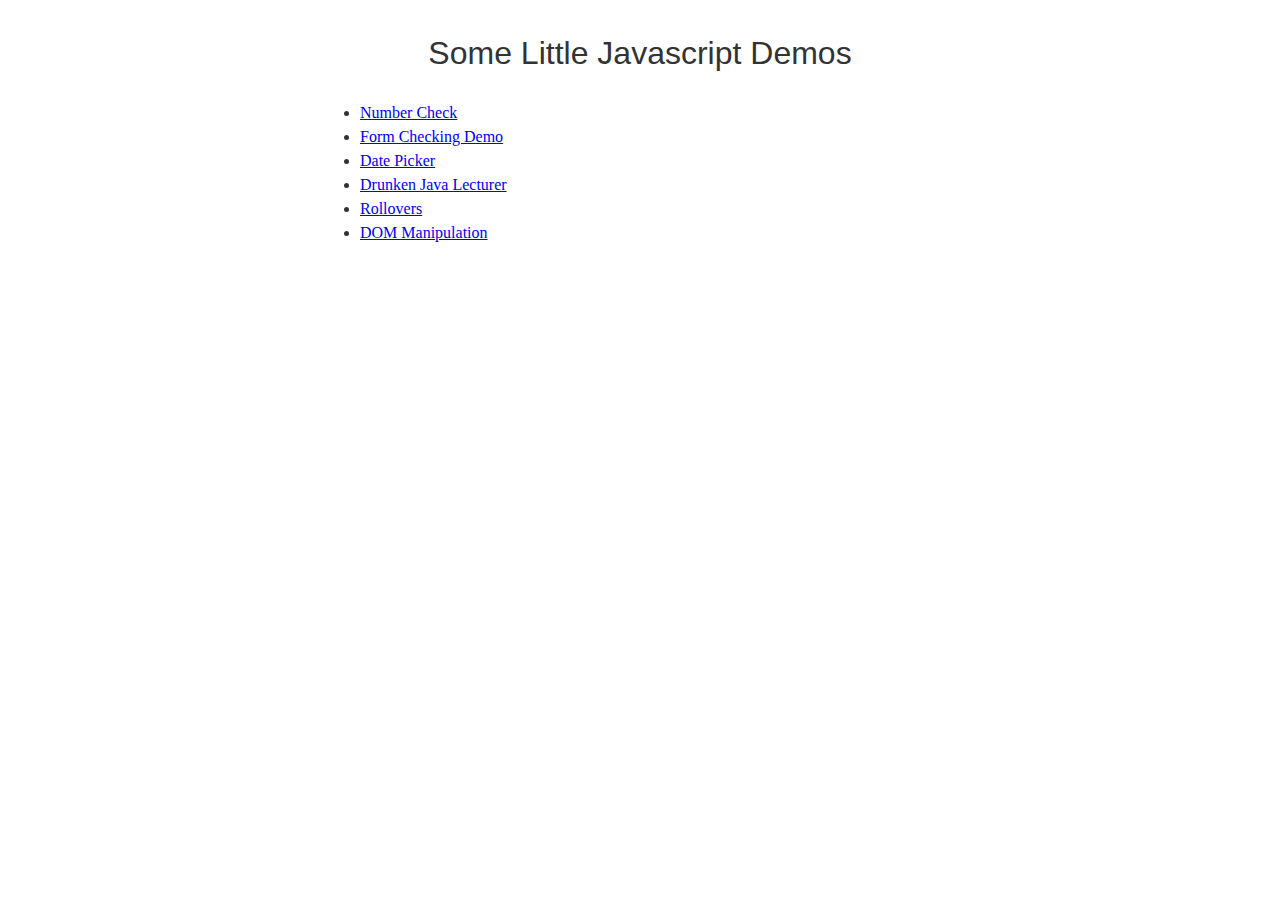
<file: ex2/index.html>
<!DOCTYPE html>
<html>
    <head>
        <title>Javascript Demos</title>
        <meta http-equiv="Content-Type" content="text/html; charset=UTF-8">
        <link rel="stylesheet" type="text/css" href="css/main.css" />
    </head>
    <body>
        <header>
            <h1>Some Little Javascript Demos</h1>
        </header>

        <ul>
            <li><a href="NumberInput.html">Number Check</a></li>
            <li><a href="FormChecking.html">Form Checking Demo</a></li>
            <li><a href="DatePicker.html">Date Picker</a></li>
            <li><a href="animation.html">Drunken Java Lecturer</a></li>
            <li><a href="rollover.html">Rollovers</a></li>
            <li><a href="dom.html">DOM Manipulation</a></li>
        </ul>
    </body>
</html>
</file>
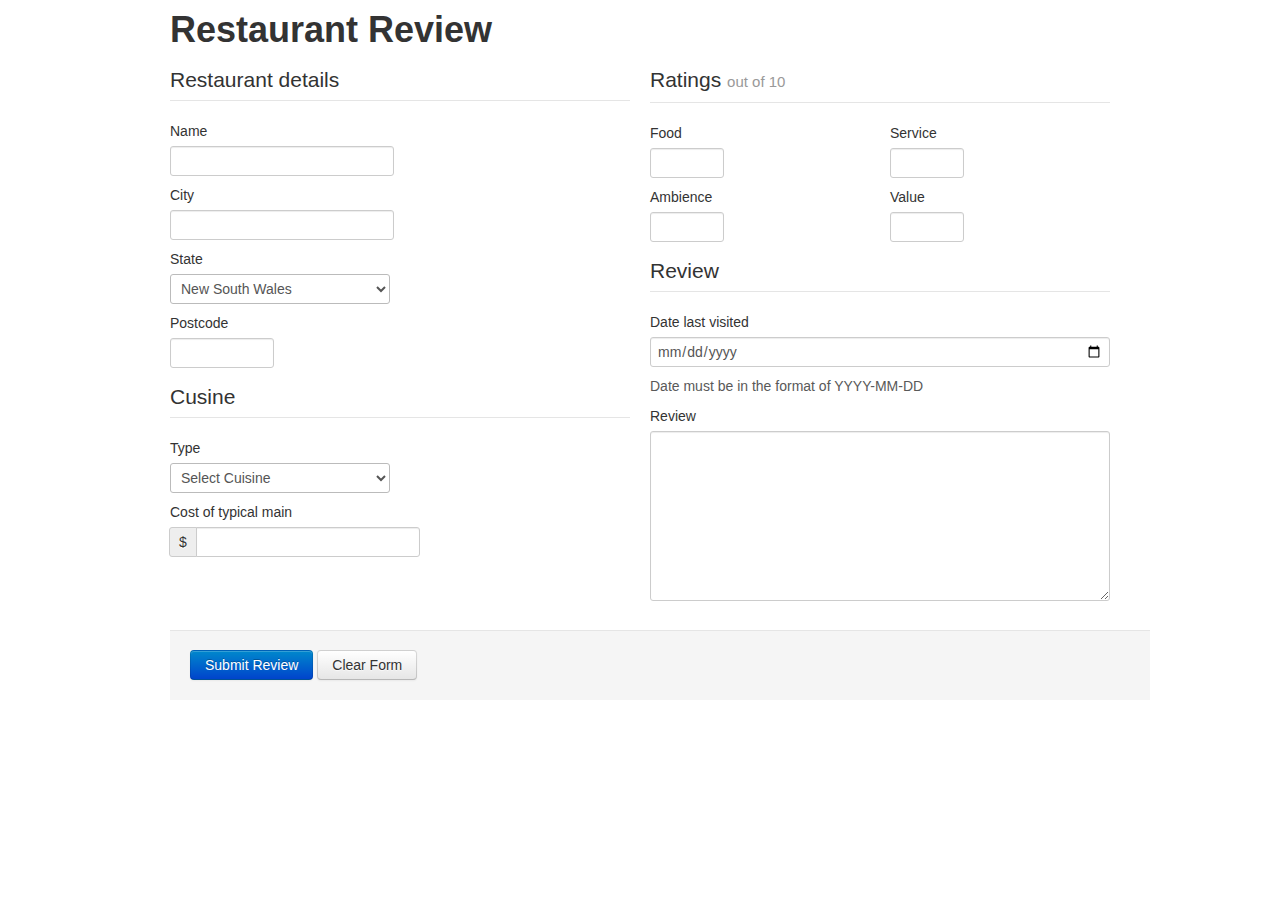
<file: restaurants/index.html>
<!DOCTYPE html>
<html>
  <head>
    <title>Restaurant Review</title>
    <link rel="stylesheet" type="text/css" href="css/bootstrap.css">
    <script type="text/javascript" src="js/restaurant.js" ></script>
  </head>
  <body>
    <div class="container">
      <div class="row">
        <form onsubmit="return checkForm()">
          <div class="span12">
            <h1>Restaurant Review</h1>
          </div>
          <div class="span6">
            <legend>Restaurant details</legend>
            <label for="restaurantName">Name</label>
            <input type="text" name="restaurantName" id="restaurantName" />

            <label for="restaurantCity">City</label>
            <input type="text" name="restaurantCity" id="restaurantCity" />

            <label for="restaurantState">State</label>
            <select name="restaurantState" id="restaurantState">
              <option>New South Wales</option>
              <option>Victoria</option>
              <option>Queensland</option>
              <option>Australian Capital Territory</option>
              <option>Western Australia</option>
              <option>South Australia</option>
              <option>Northern Territory</option>
              <option>Tasmania</option>
            </select>

            <label for="restaurantPostcode">Postcode</label>
            <input type="text" name="restaurantPostcode" id="restaurantPostcode" class="input-small" />

            <legend>Cusine</legend>

            <label>Type</label>
            <select name="cuisineType" id="cuisineType" >
              <option>Select Cuisine</option>
              <option>Australian</option>
              <option>Thai</option>
              <option>Greek</option>
              <option>Mexican</option>
              <option>Japanese</option>
              <option>Italian</option>
              <option>Chinese</option>
              <option>Lebanese</option>
              <option>German</option>
              <option>French</option>
              <option>Other</option>
            </select>

            <label>Cost of typical main</label>
            <div class="input-prepend">
              <span class="add-on">$</span>
              <input type="text" name="cuisineCost" id="cuisineCost" />
            </div>
          </div>

          <div class="span6">
            <legend>Ratings <small>out of 10</small></legend>
            <div class="row">
              <div class="span3">
                <label>Food</label>
                <input type="text" name="foodRating" id="foodRating" class="input-mini" /> 

                <label>Ambience</label>
                <input type="text" name="ambianceRating" id="ambianceRating" class="input-mini" />
              </div>
              <div class="span3">
                <label>Service</label>
                <input type="text" name="serviceRating" id="serviceRating" class="input-mini" /> 

                <label>Value</label>
                <input type="text" name="valueRating" id="valueRating" class="input-mini" /> 
              </div>
            </div>

            <legend>Review</legend>

            <label>Date last visited</label>
            <input type="date" name="lastVisitDate" id="lastVisitDate" class="span6" />
            <span class="help-block">Date must be in the format of YYYY-MM-DD</span>

            <label>Review</label>
            <textarea class="span6" rows="8" name="review" id="review"></textarea>
          </div>

          <div class="span12 form-actions">
            <input type="submit" class="btn btn-primary" value="Submit Review" />
            <button type="button" class="btn" onclick="reset()">Clear Form</button>
          </div>
        </form>
      </div>
    </div>
  </body>
</html>
</file>
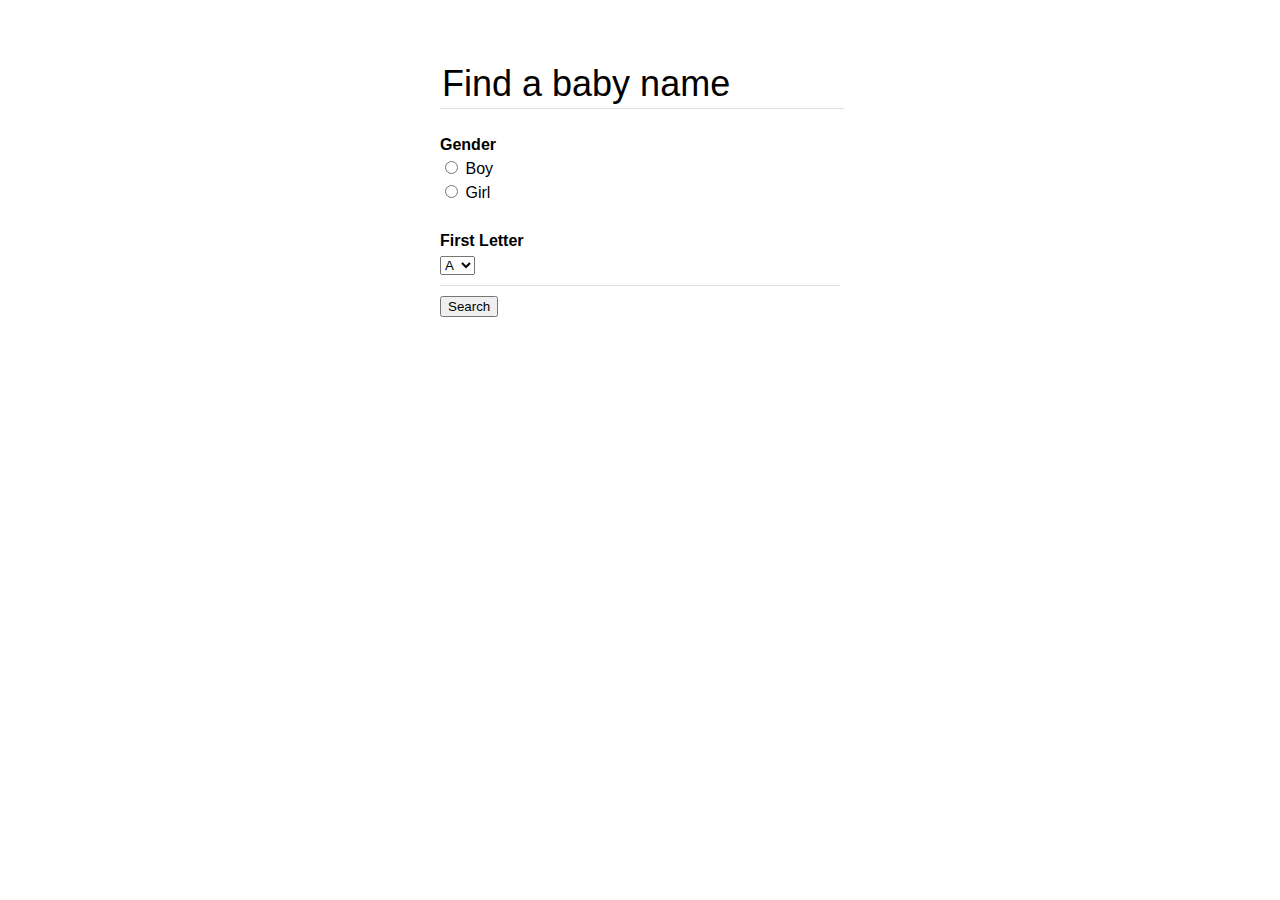
<file: ex4/babynames/index.html>
<!DOCTYPE html>
<html>
<head>
  <title>Find a Baby Name</title>
  <style>
  body {
    font-family: 'Helvetica Neue', Helvetica, Arial, sans-serif;
    font-size: 16px;
    line-height: 24px;
  }
  
  form {
    width: 400px;
    margin: auto;
    margin-top: 40px;
    padding: 20px;
    border-radius: 5px;
  }
  
  form legend {
    font-weight: 100;
    font-size: 36px;
    line-height: 48px;
    border-bottom: 1px solid #ddd;
    width: 100%;
  }
  
  span.form-header {
    display: block;
    margin-top: 24px;
    font-weight: bold;
  }
  
  hr {
    border: none;
    border-bottom: 1px solid #ddd;
  }
  </style>
</head>
<body>
  <form method="post" action="./searchBabyNames.php">
    <legend>Find a baby name</legend>
    
    <span class="form-header">Gender</span>    
    <input type="radio" name="gender" value="boy" id="gender-boy">
    <label for="gender-boy">Boy</label>
    <br/>
    <input type="radio" name="gender" value="girl" id="gender-girl">
    <label for="gender-girl">Girl</label>
    <br/>
    
    <span class="form-header">First Letter</span>
    <select name="letter">
      <option>A</option>
      <option>B</option>
      <option>C</option>
      <option>D</option>
      <option>E</option>
      <option>F</option>
      <option>G</option>
      <option>H</option>
      <option>I</option>
      <option>J</option>
      <option>K</option>
      <option>L</option>
      <option>M</option>
      <option>N</option>
      <option>O</option>
      <option>P</option>
      <option>Q</option>
      <option>R</option>
      <option>S</option>
      <option>T</option>
      <option>U</option>
      <option>V</option>
      <option>W</option>
      <option>X</option>
      <option>Y</option>
      <option>Z</option>
    </select>
    
    <hr />
    
    <input type="submit" value="Search">
  </form>
</body>
</html>
</file>
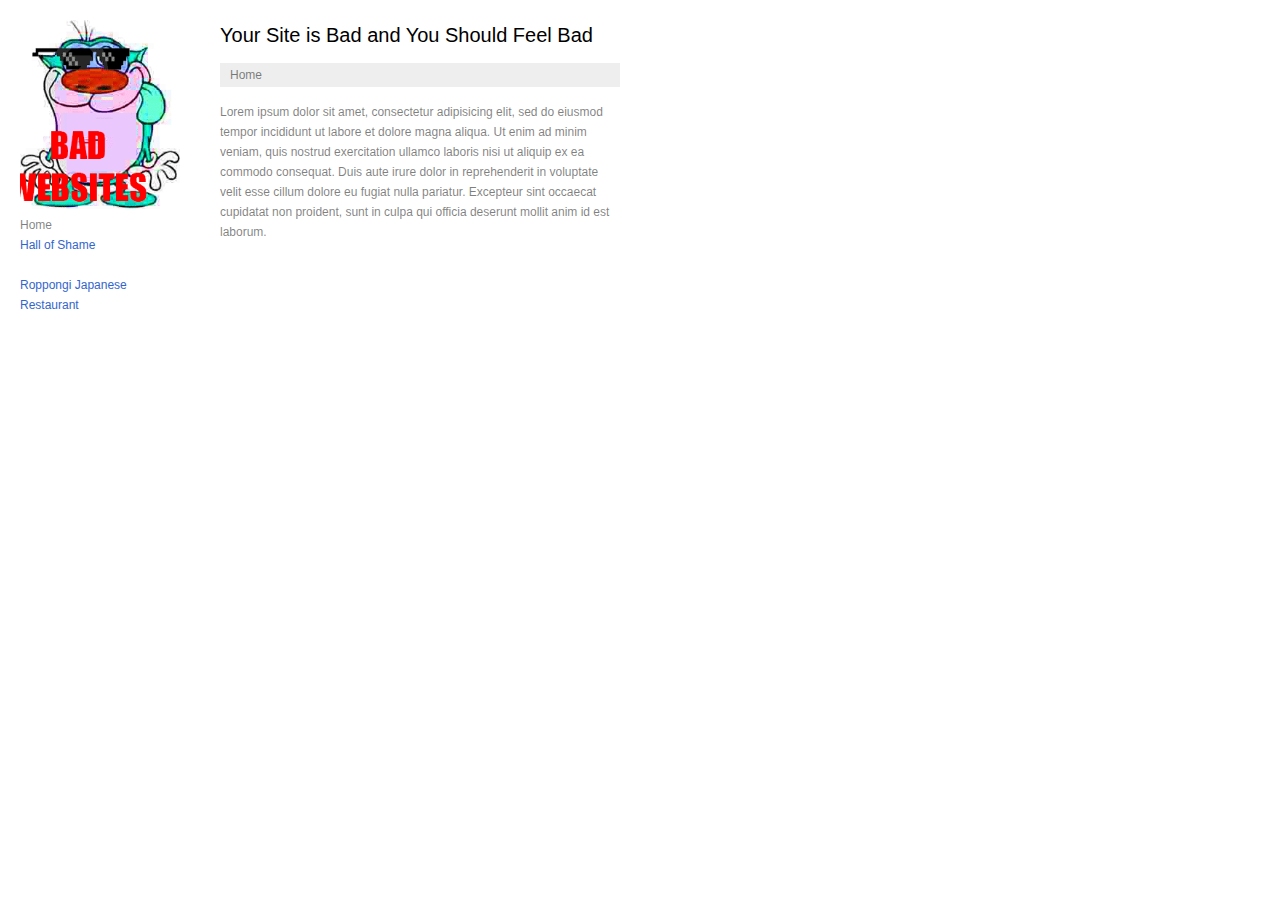
<file: ex5/badwebsites/index.html>
<!DOCTYPE html>
<html>
<head>
  <meta charset="utf-8">
  <title>Your Site is Bad and You Should Feel Bad</title>
  
  <link href="styles/base.css" rel="stylesheet" type="text/css">
</head>
<body>
  <nav id="sidebar">
    <img src="media/images/logo.gif" width="100%">
    <ul>
      <li>Home</li>
      <li><a href="hall_of_shame.html">Hall of Shame</a></li>
    </ul>
    <br />
    <ul>
      <li><a href="roppongi.html">Roppongi Japanese Restaurant</a></li>
    </ul>
  </nav>
  <section id="content">
    <article>
      <header id="sitehead">
        <h1>Your Site is Bad and You Should Feel Bad</h1>
        <nav id="breadcrumbs">
          <p>Home</p>
        </nav>
      </header>
      
      <p>Lorem ipsum dolor sit amet, consectetur adipisicing elit, sed do eiusmod tempor incididunt ut labore et dolore magna aliqua. Ut enim ad minim veniam, quis nostrud exercitation ullamco laboris nisi ut aliquip ex ea commodo consequat. Duis aute irure dolor in reprehenderit in voluptate velit esse cillum dolore eu fugiat nulla pariatur. Excepteur sint occaecat cupidatat non proident, sunt in culpa qui officia deserunt mollit anim id est laborum.</p>
    </article>
  </section>
</body>
</html>
</file>
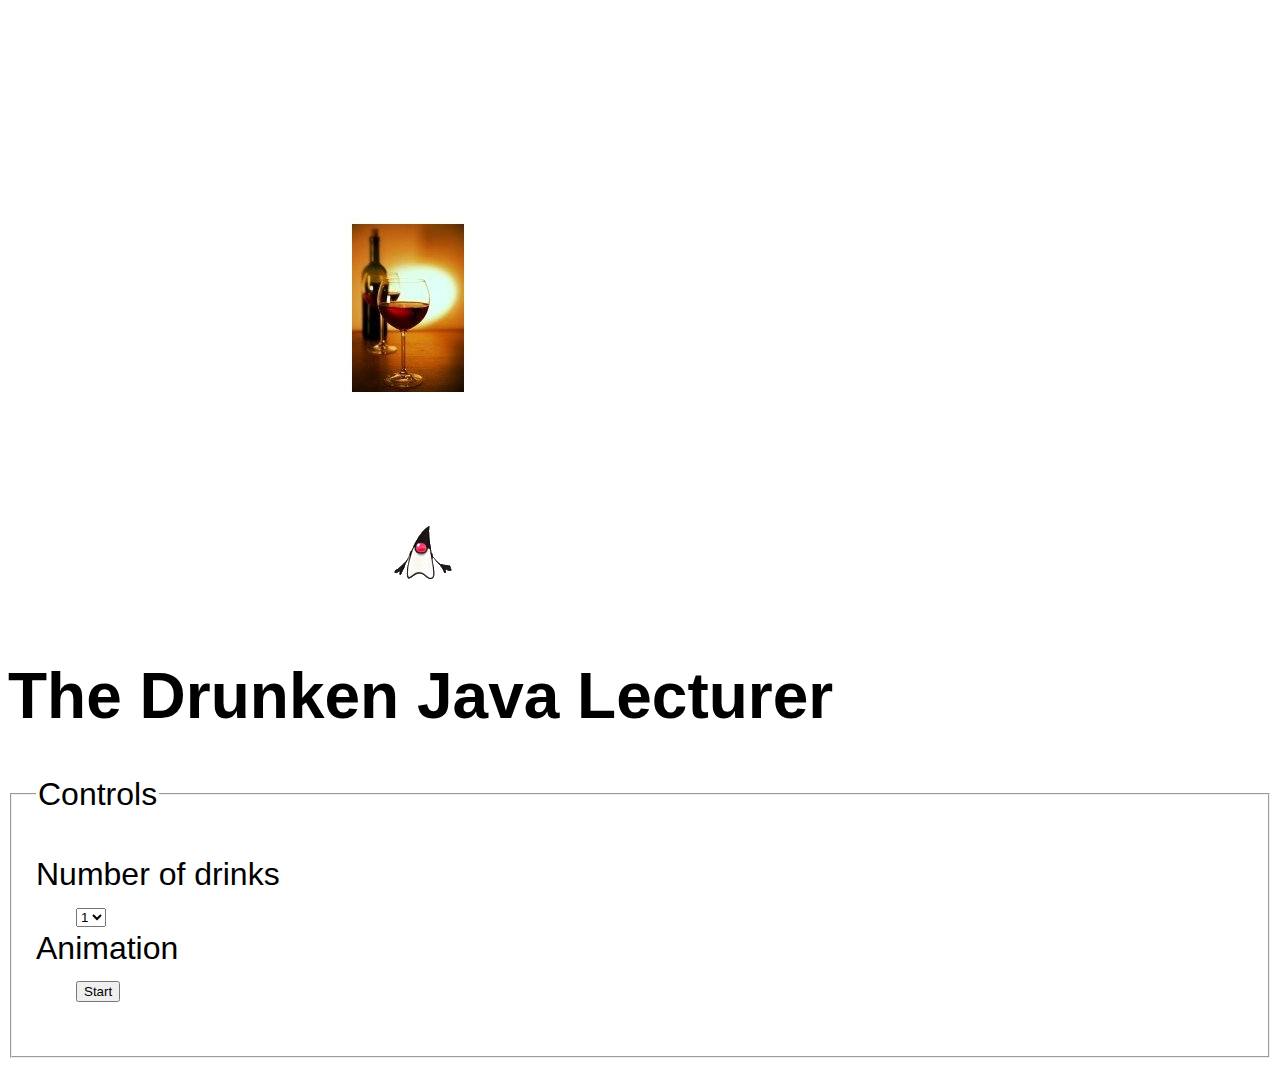
<file: ex2/animation.html>
<!--
To change this template, choose Tools | Templates
and open the template in the editor.
-->
<!DOCTYPE html>
<html>
    <head>
        <title>The Drunken Java Lecturer</title>
        <meta http-equiv="Content-Type" content="text/html; charset=UTF-8">
        <link rel="stylesheet" type="text/css" href="./css/animation.css"/>
        <script type="text/javascript" src="./javascript/animation.js"></script>
    </head>
    <body>
        <div id="stage">
            <img id="bkgd" src="./images/background.jpg" />
            <img id="duke" src="./images/T1.gif"/>
            
        </div>
        <div id="controls">
            <h1> The Drunken Java Lecturer </h1>
            <fieldset>
                <legend>Controls</legend>
                <dl><dt> Number of drinks </dt>
                    <dd><select id="drinks">
                            <option>1</option>
                            <option>2</option>
                            <option>3</option>
                            <option>4</option>
                        </select></dd>
                        <dt>Animation</dt>
                <dd>
                    <input type="button" id="startstop" value="Start" onclick="doAnimate()" />
                </dd>
                </dl>       
            </fieldset>
        </div>
        
    </body>
</html>
</file>
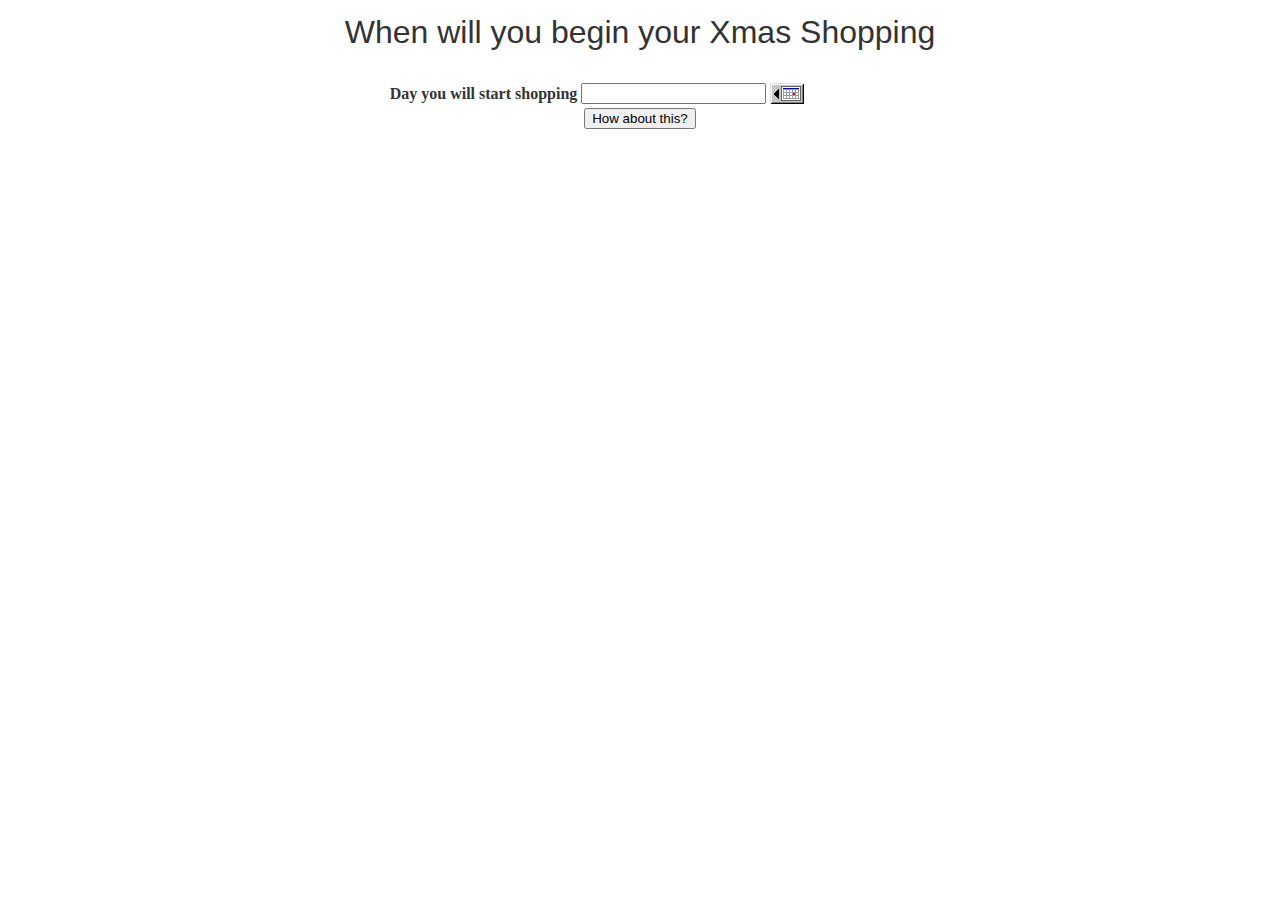
<file: ex2/DatePicker.html>
<html>
<head>
<link rel="STYLESHEET" type="text/css" href="css/main.css">
<!-- Import components of Lea Smart's calendar -->
<link rel="STYLESHEET" type="text/css" href="css/calendar.css">
<script language="JavaScript" src="javascript/simplecalendar.js" type="text/javascript"></script>
<script language="JavaScript">
function checkDate()
{
	var startingDateStr = theDateForm.startdate.value;
	var strs = startingDateStr.split(/-/);
	var year = strs[0];
	var month = strs[1];
	var day = strs[2];
	var startingDate = new Date(year, month-1, day);
	var endDate = new Date(2008,11,23);
	/* Day values are numerics measured in milliseconds */
	var diff = endDate.valueOf() - startingDate.valueOf();
	diff = diff /(24*60*60*1000);
	diff = Math.floor(diff);
	if(diff<5)
		alert("You won't finish in time if starting " + startingDate.toLocaleDateString());
	else
		alert(diff + " days, you might finish in time"); 

}

</script>
<title>Demonstration of Javascript calendar</title>
</head>
<body>
  <header>
<h1>When will you begin your Xmas Shopping</h1>
</header>

			
<form name="theDateForm" onsubmit="checkDate(); return false" >
<table align="center">
	<tr>
		<th class="FORMTEXT">Day you will start shopping</th>
		<td><input type="text" name="startdate" size="20" readonly></td>
		<td width="120">
		<!-- 
		function show(event, target, bHasDropDown, dateFormat, dateFrom, dateTo) 
event - it is the onClick object eventpointer;
target - this is the name of the form element to receive the date;
bHasDropDown - is a boolean, true = months are in a dropdown while year is in a text field,
     false = months and years are both controlled by up and down icons;
dateFormat - allows for six possible date display formats:
  'yyyy-mm-dd' displays as 2004-06-23 and works in MySQL
  'dd-mm-yyyy' displays as 23-06-2004
  'dd-mmm-yyyy' displays as 23-Jun-2004
  'mm/dd/yyyy' displays as 06/23/2004
  'dd/mm/yyyy' displays as 23/06/2004
  'dd/mmm/yyyy' displays as 23/Jun/2004
dateFrom - is an optional parameter and sets the start date users can choose from
  the default is 01/01/1900 and must be specified in Javascript form - new Date(2003, 2, 15)
  (months start at 0?!)
dateTo - is also an optional parameter and sets theend date users can choose from
			-->
	
		<a href="javascript: void(0);" 
			onmouseover="if (timeoutId) clearTimeout(timeoutId);window.status='Show Calendar';return true;" 
			onmouseout="if (timeoutDelay) calendarTimeout();window.status='';" 
			onclick="g_Calendar.show(event,'theDateForm.startdate',false, 'yyyy-mm-dd', new Date(2008, 7, 1), new Date(2008,11,23)); return false;">
			<img src="images/calendar.gif" name="imgCalendar" width="34" height="21" border="0" alt="">
		</a>
		</td>

	</tr>
	<tr>
		<td colspan="3" align="center">
		<input type="submit" value="How about this?"/>
		</td>
	</tr>
</table>
</form>
</body>
</html>
</file>
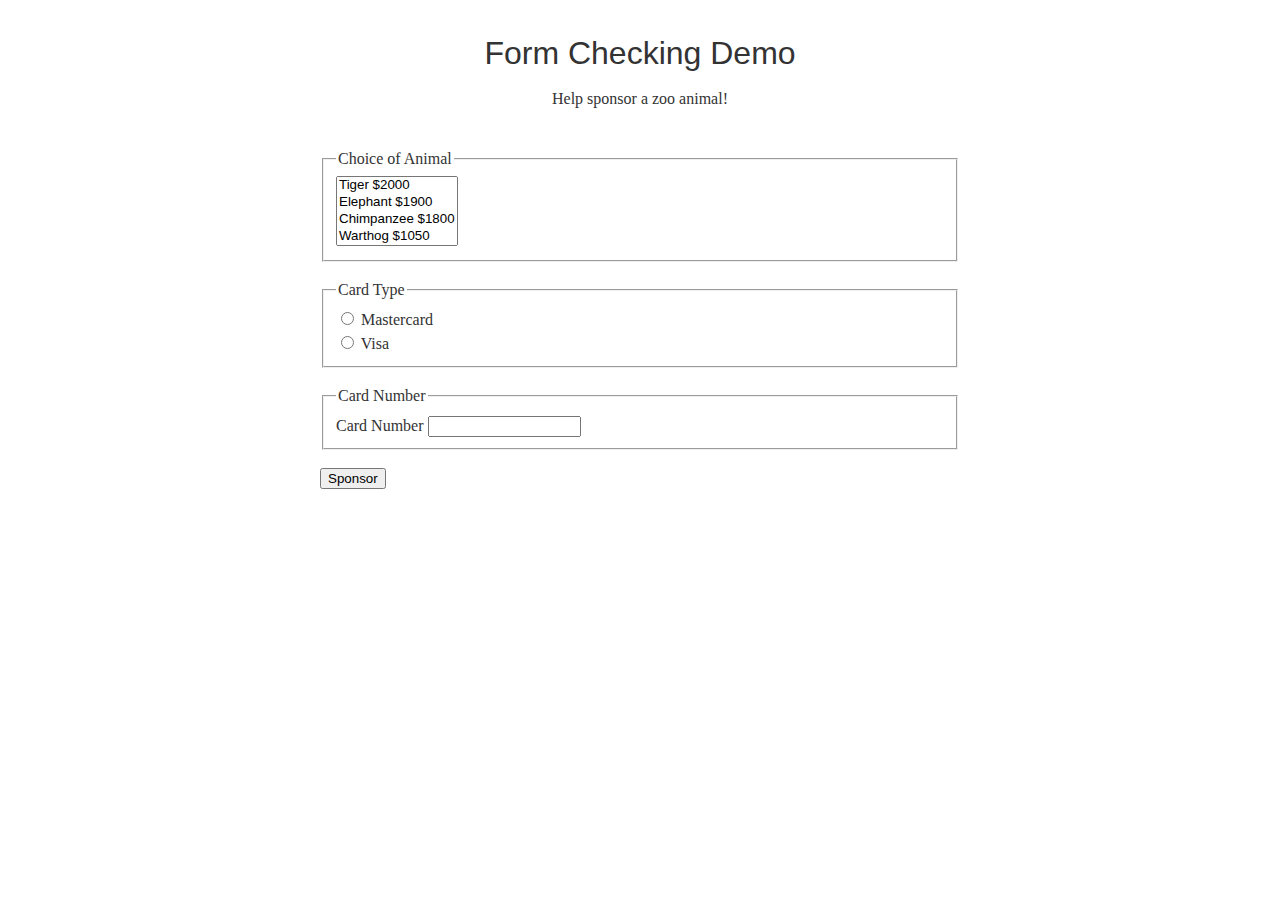
<file: ex2/FormChecking.html>
<!DOCTYPE html>
<html>
  <head>
    <title></title>
    <meta http-equiv="Content-Type" content="text/html; charset=UTF-8">
    <link rel="stylesheet" type="text/css" href="css/main.css" />
    <script type="text/javascript" src="javascript/FormChecking.js"></script>
  </head>
  <body>
    <header>
      <h1>Form Checking Demo</h1>
      <p>Help sponsor a zoo animal!</p>
    </header>
    
    <form onsubmit="return confirmSubmit()">
      <fieldset>
        <legend>Choice of Animal</legend>

        <select multiple="multiple" name="animals" id="animals">
          <option value="1">Tiger $2000</option>
          <option value="2">Elephant $1900</option>
          <option value="3">Chimpanzee $1800</option>
          <option value="4">Warthog $1050</option>
          <option value="5">Lemur $180</option>
        </select>
      </fieldset>

      <fieldset>
        <legend>Card Type</legend>

        <input type="radio" name="cardType" id="mastercard" /> Mastercard <br/>
        <input type="radio" name="cardType" id="visa" /> Visa
      </fieldset>

      <fieldset>
        <legend>Card Number</legend>

        Card Number <input type="text" name="cardNum" id="cardNum" size="16" />
      </fieldset>

      <input type="submit" value="Sponsor" />
    </form>
  </body>
</html>
</file>
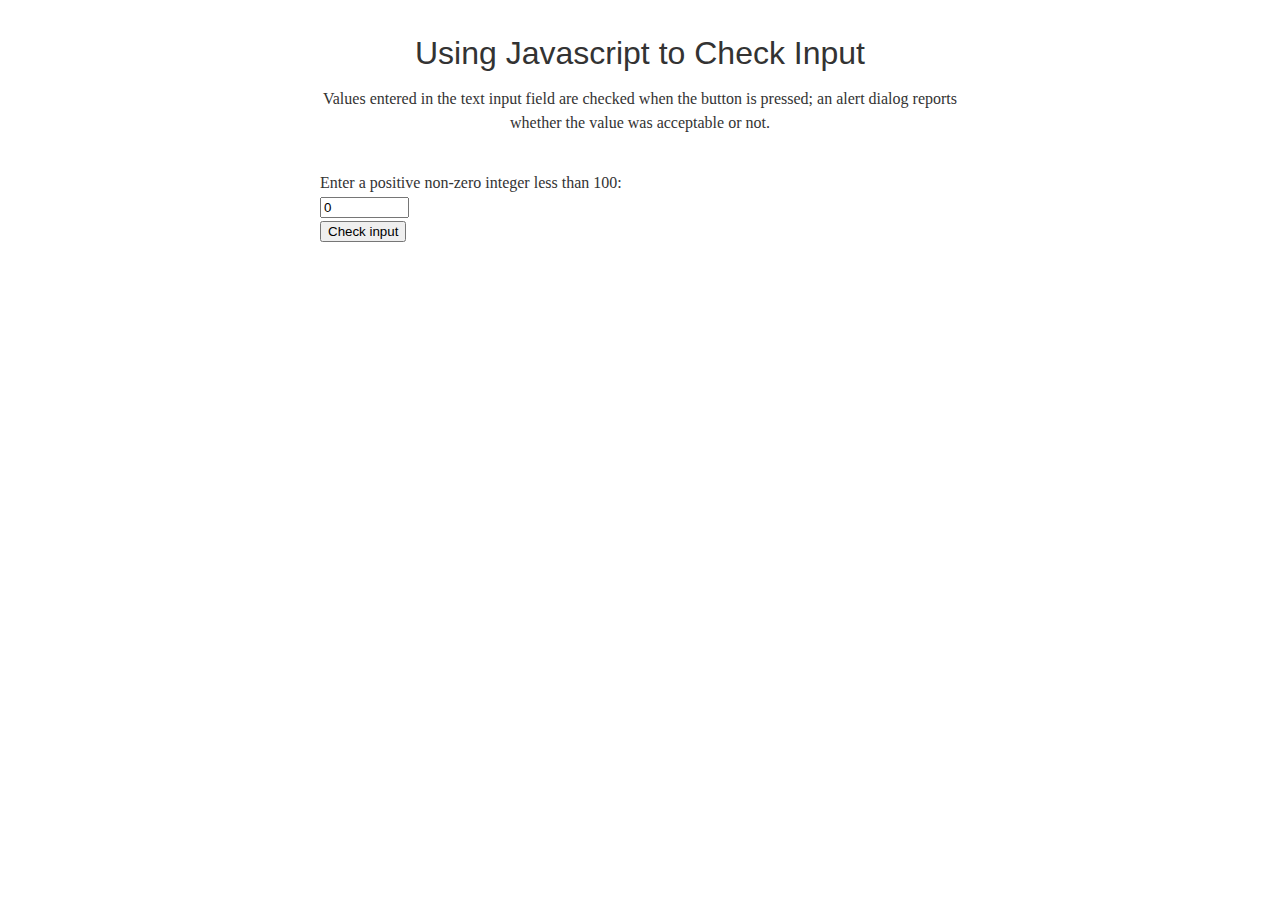
<file: ex2/NumberInput.html>
<!--
To change this template, choose Tools | Templates
and open the template in the editor.
-->
<!DOCTYPE html>
<html>
    <head>
        <title>First Little Javascript Example</title>
        <meta http-equiv="Content-Type" content="text/html; charset=UTF-8">
        <link rel="stylesheet" type="text/css" href="css/main.css" />
        <script type="text/javascript">
            function checkInput(inputField) {
                input = inputField.value;
                if (input.length == 0) {
                    alert("No data input, nothing to check.");
                    return;
                }
                
                for(i = 0; i < input.length; i++) {
                    ch = input.charAt(i);
                    if((ch < '0') || (ch > '9')) {
                        alert("Invalid input data.");
                        return;
                    }
                }
                
                if ((input < 1) || (input > 100)) {
                    alert("The value entered was outside the required range.")
                    return;
                }
                
                alert("The value entered was accepted!");
            }
        </script>
    </head>
    <body>
        <header>
            <h1>Using Javascript to Check Input</h1>
        
            <p>Values entered in the text input field are checked when the button is pressed; an alert dialog reports whether the value was acceptable or not.</p>
        </header>
        
        <form name="placeholderForm">
            <p>Enter a positive non-zero integer less than 100:</p>
            <input type="text" name="number" value="0" size="8" />
            <br />
            <input type="button" value="Check input" onclick="checkInput(number)" />
        </form>
    </body>
</html>
</file>
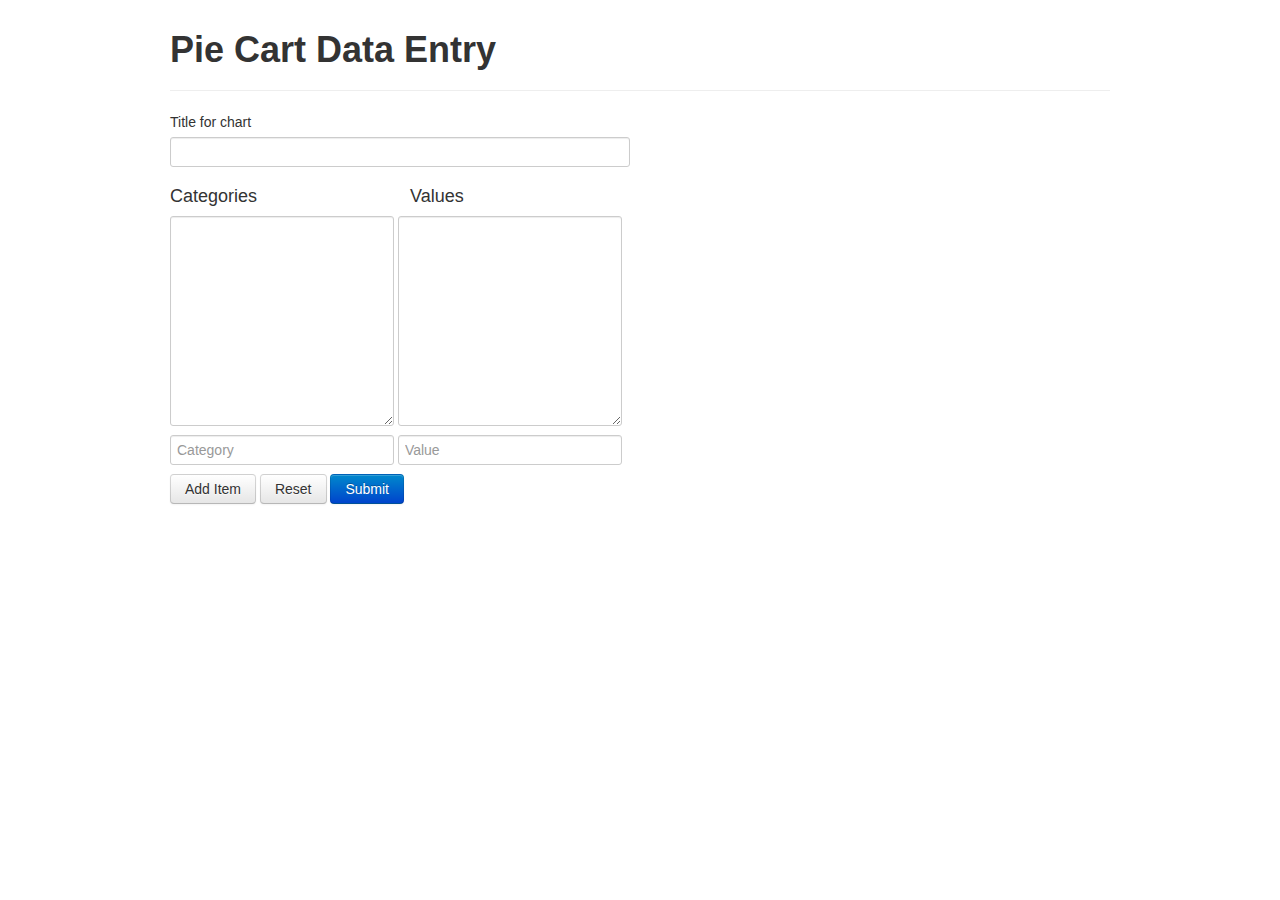
<file: ex3/pieform.html>
<!DOCTYPE html>
<html>
  <head>
    <title>Pie Chart Form</title>
    <link rel="stylesheet" type="text/css" href="bootstrap.css">
    <script type="text/javascript" src="checksubmit.js"></script>
    <style type="text/css">
      body { padding-top: 20px; }
      h3, h4 { font-weight: normal; }
      textarea { font-family: 'Monaco', 'Consolas', monospace; }
    </style>
  </head>
  <body>
    <div class="container">
      <div class="row">
        <div class="span12">
          <h1>Pie Cart Data Entry</h1>
          <hr />

          <form id="pieForm" method="post" action="./piegraph.php" onsubmit="checkData">
            <label for="title">Title for chart</label>
            <input type="text" id="title" name="title" class="span6" />

            <div class="row">
              <div class="span3">
                <h4>Categories</h4>
              </div>
              <div class="span3">
                <h4>Values</h4>
              </div>
            </div>

            <textarea rows="10" id="categories" name="categories"></textarea>
            <textarea rows="10" id="values" name="values"></textarea>

            <br />

            <input type="text" name="category" id="category" placeholder="Category"></input>
            <input type="text" name="value" id="value" placeholder="Value"></input>

            <br />

            <input class="btn" type="button" value="Add Item" onclick="doAdd()"></input>
            <input class="btn" type="button" value="Reset" onclick="doReset()"></input>
            <input type="submit" class="btn btn-primary">
          </form>
        </div>
      </div>
    </div>
  </body>
</html>
</file>
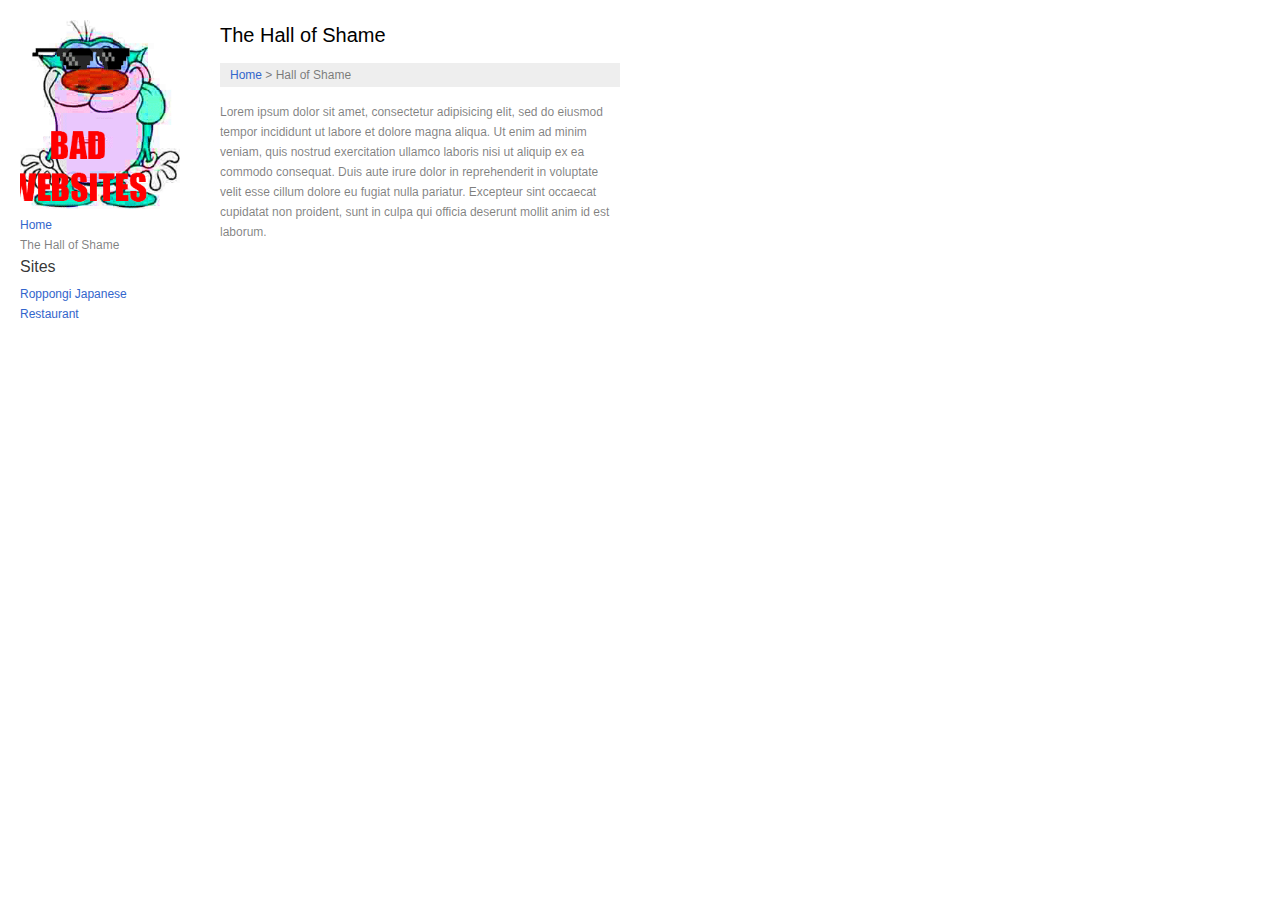
<file: ex5/badwebsites/hall_of_shame.html>
<!DOCTYPE html>
<html>
<head>
  <meta charset="utf-8">
  <title>The Hall of Shame</title>

  <link href="styles/base.css" rel="stylesheet" type="text/css">
</head>
<body>
  <nav id="sidebar">
    <img src="media/images/logo.gif" width="100%">
    <ul>
      <li><a href="index.html">Home</a></li>
      <li>The Hall of Shame</li>
    </ul>

    <h2>Sites</h2>
    <ul>
      <li><a href="roppongi.html">Roppongi Japanese Restaurant</a></li>
    </ul>
  </nav>
  <section id="content">
    <article>
      <header id="sitehead">
        <h1>The Hall of Shame</h1>
        <nav id="breadcrumbs">
          <p><a href="index.html">Home</a> > Hall of Shame</p>
        </nav>
      </header>

      <p>Lorem ipsum dolor sit amet, consectetur adipisicing elit, sed do eiusmod tempor incididunt ut labore et dolore magna aliqua. Ut enim ad minim veniam, quis nostrud exercitation ullamco laboris nisi ut aliquip ex ea commodo consequat. Duis aute irure dolor in reprehenderit in voluptate velit esse cillum dolore eu fugiat nulla pariatur. Excepteur sint occaecat cupidatat non proident, sunt in culpa qui officia deserunt mollit anim id est laborum.</p>
    </article>
  </section>
</body>
</html>
</file>
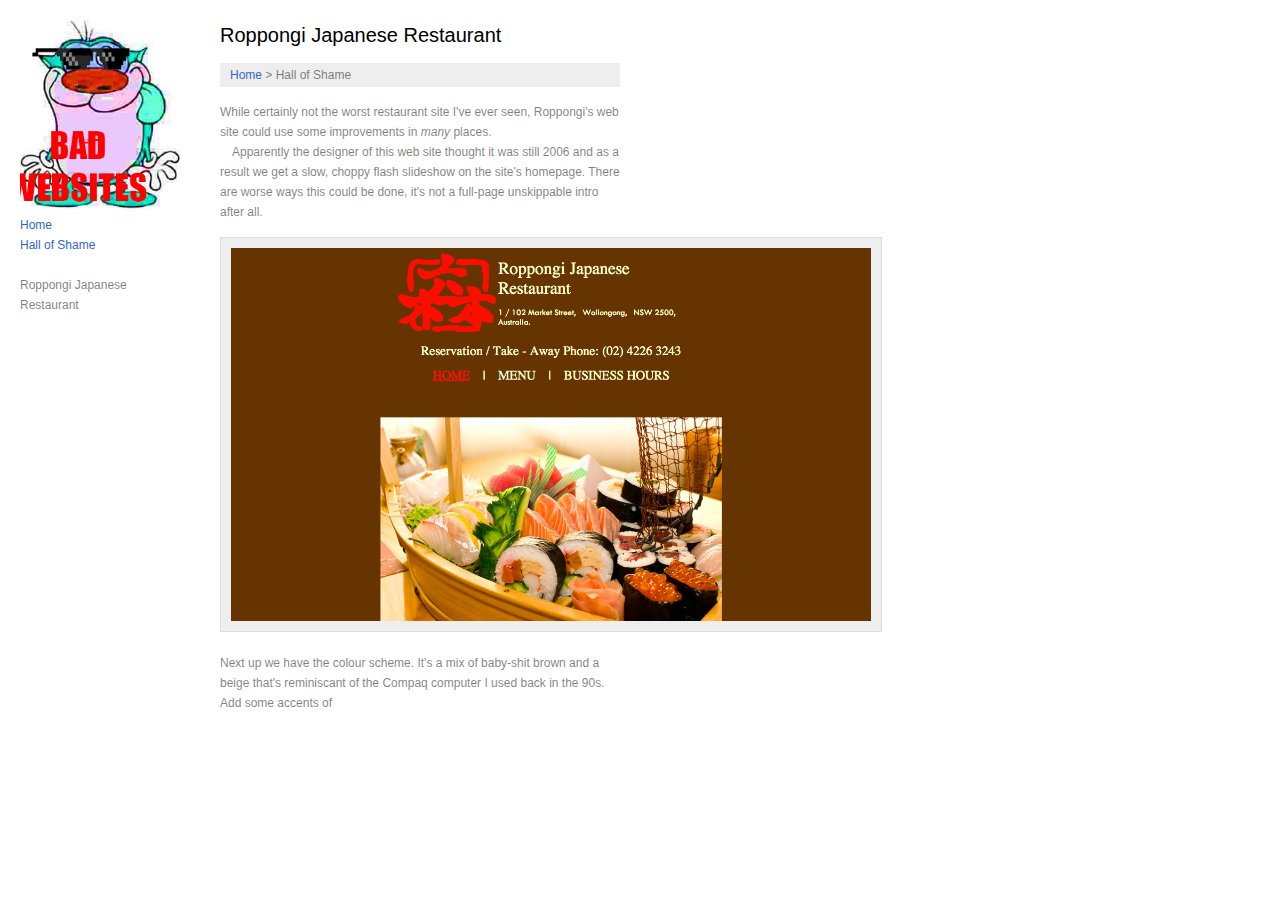
<file: ex5/badwebsites/roppongi.html>
<!DOCTYPE html>
<html>
<head>
  <meta charset="utf-8">
  <title>Roppongi Japanese Restaurant</title>

  <link href="styles/base.css" rel="stylesheet" type="text/css">
</head>
<body>
  <nav id="sidebar">
    <img src="media/images/logo.gif" width="100%">
    <ul>
      <li><a href="index.html">Home</a></li>
      <li><a href="hall_of_shame.html">Hall of Shame</a></li>
    </ul>
    <br />
    <ul>
      <li>Roppongi Japanese Restaurant</li>
    </ul>
  </nav>
  <section id="content">
    <article>
      <header id="sitehead">
        <h1>Roppongi Japanese Restaurant</h1>
        <nav id="breadcrumbs">
          <p><a href="index.html">Home</a> > Hall of Shame</p>
        </nav>
      </header>
      <p>While certainly not the worst restaurant site I've ever seen, Roppongi's web site could use some improvements in <em>many</em> places.</p>
      <p>Apparently the designer of this web site thought it was still 2006 and as a result we get a slow, choppy flash slideshow on the site's homepage. There are worse ways this could be done, it's not a full-page unskippable intro after all.</p>
      <img src="media/images/roppongi/screenshot.png">
      <p>Next up we have the colour scheme. It's a mix of baby-shit brown and a beige that's reminiscant of the Compaq computer I used back in the 90s. Add some accents of </p>
    </article>
  </section>
</body>
</html>
</file>
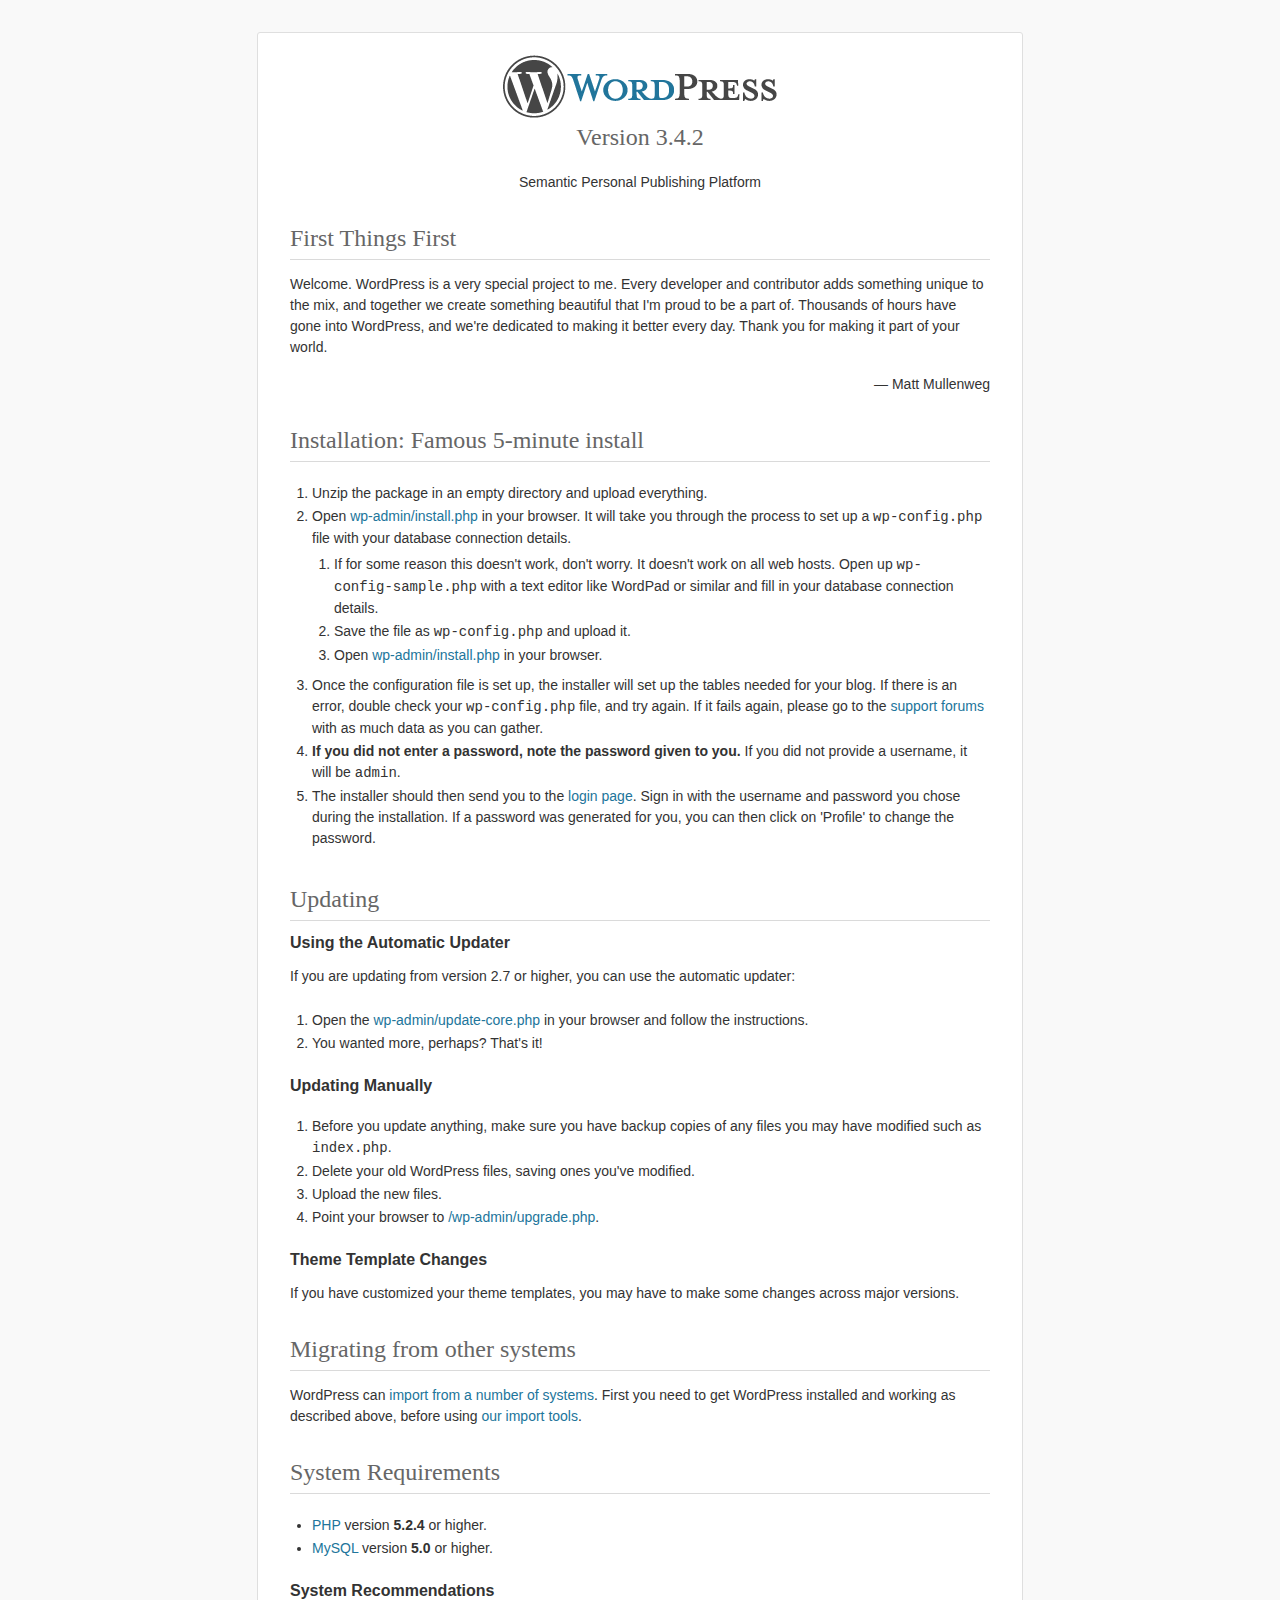
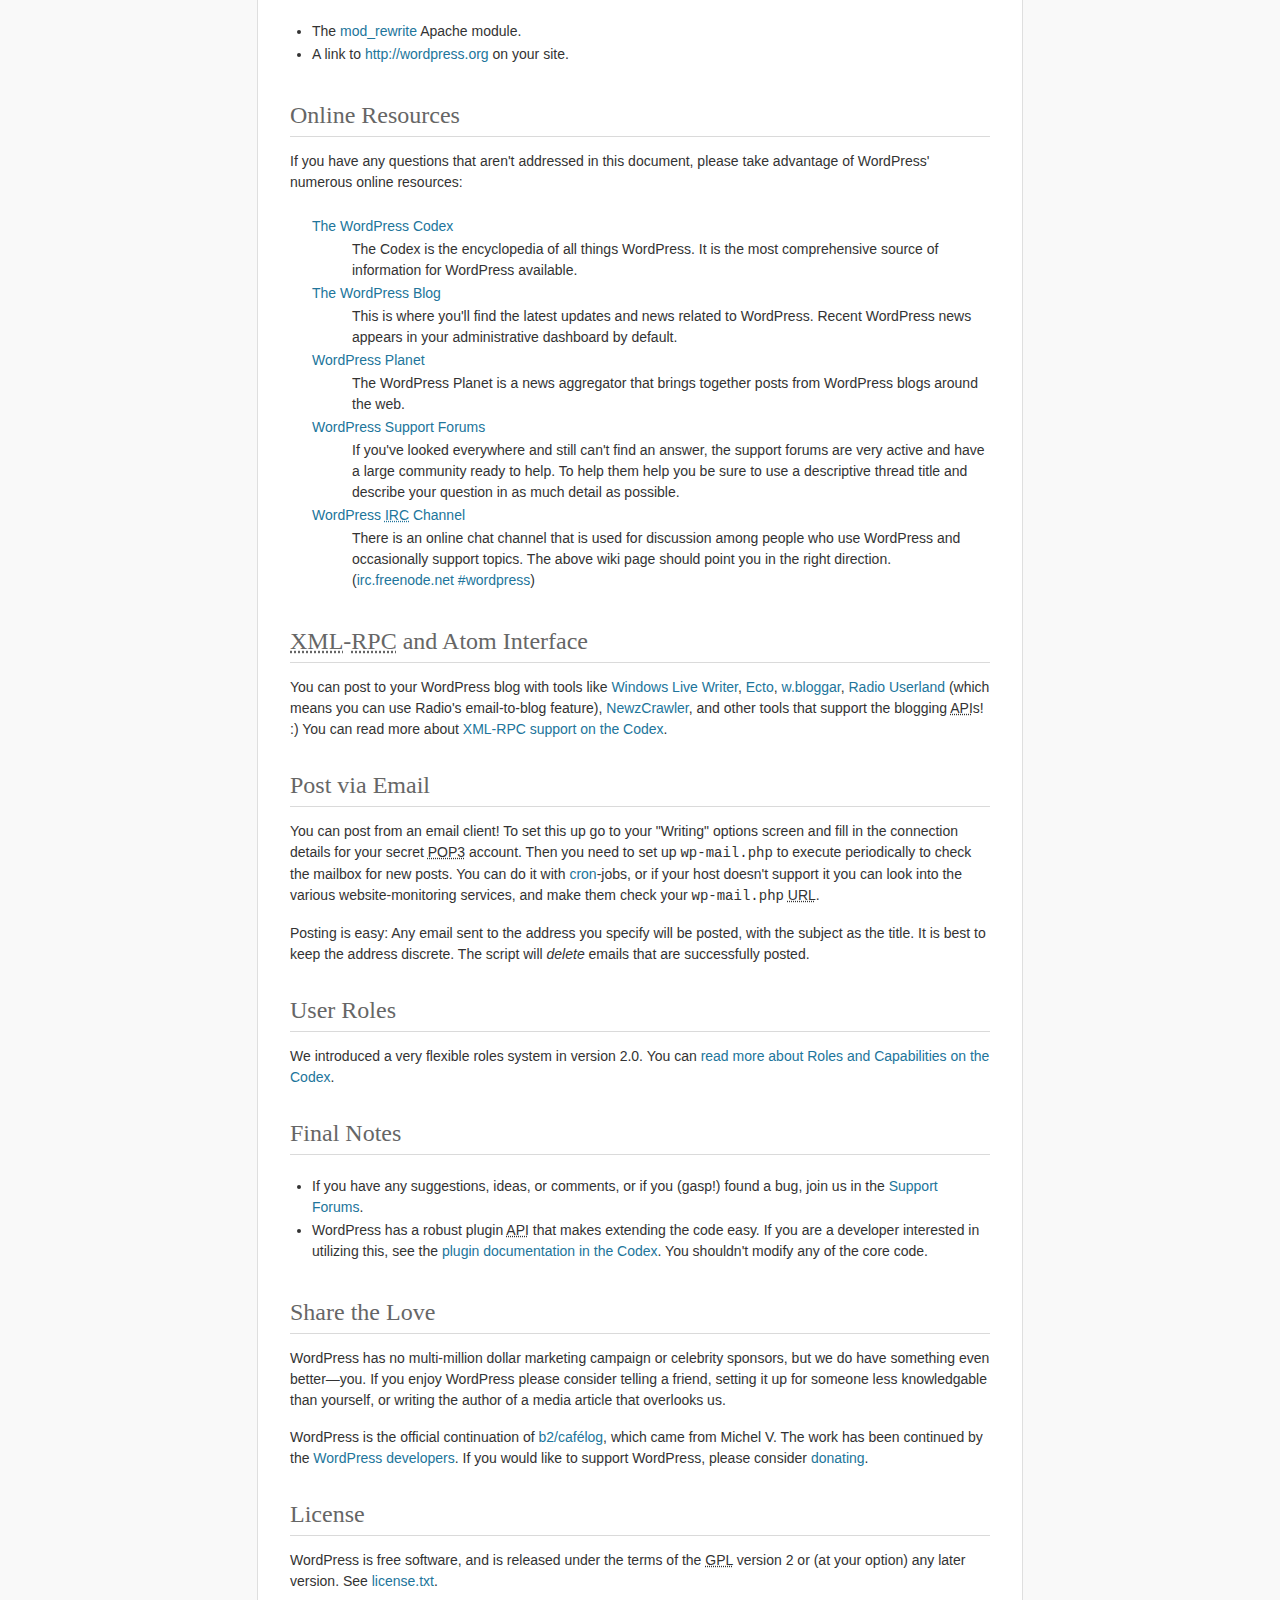
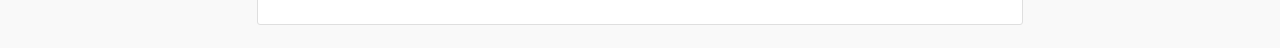
<file: subspace/wordpress/readme.html>
<!DOCTYPE html PUBLIC "-//W3C//DTD XHTML 1.0 Strict//EN" "http://www.w3.org/TR/xhtml1/DTD/xhtml1-strict.dtd">
<html xmlns="http://www.w3.org/1999/xhtml">
<head>
	<meta http-equiv="Content-Type" content="text/html; charset=utf-8" />
	<title>WordPress &#8250; ReadMe</title>
	<link rel="stylesheet" href="wp-admin/css/install.css?ver=20100228" type="text/css" />
</head>
<body>
<h1 id="logo">
	<a href="http://wordpress.org/"><img alt="WordPress" src="wp-admin/images/wordpress-logo.png" /></a>
	<br /> Version 3.4.2
</h1>
<p style="text-align: center">Semantic Personal Publishing Platform</p>

<h1>First Things First</h1>
<p>Welcome. WordPress is a very special project to me. Every developer and contributor adds something unique to the mix, and together we create something beautiful that I'm proud to be a part of. Thousands of hours have gone into WordPress, and we're dedicated to making it better every day. Thank you for making it part of your world.</p>
<p style="text-align: right">&#8212; Matt Mullenweg</p>

<h1>Installation: Famous 5-minute install</h1>
<ol>
	<li>Unzip the package in an empty directory and upload everything.</li>
	<li>Open <span class="file"><a href="wp-admin/install.php">wp-admin/install.php</a></span> in your browser. It will take you through the process to set up a <code>wp-config.php</code> file with your database connection details.
		<ol>
			<li>If for some reason this doesn't work, don't worry. It doesn't work on all web hosts. Open up <code>wp-config-sample.php</code> with a text editor like WordPad or similar and fill in your database connection details.</li>
			<li>Save the file as <code>wp-config.php</code> and upload it.</li>
			<li>Open <span class="file"><a href="wp-admin/install.php">wp-admin/install.php</a></span> in your browser.</li>
		</ol>
	</li>
	<li>Once the configuration file is set up, the installer will set up the tables needed for your blog. If there is an error, double check your <code>wp-config.php</code> file, and try again. If it fails again, please go to the <a href="http://wordpress.org/support/" title="WordPress support">support forums</a> with as much data as you can gather.</li>
	<li><strong>If you did not enter a password, note the password given to you.</strong> If you did not provide a username, it will be <code>admin</code>.</li>
	<li>The installer should then send you to the <a href="wp-login.php">login page</a>. Sign in with the username and password you chose during the installation. If a password was generated for you, you can then click on 'Profile' to change the password.</li>
</ol>

<h1>Updating</h1>
<h2>Using the Automatic Updater</h2>
<p>If you are updating from version 2.7 or higher, you can use the automatic updater:</p>
<ol>
	<li>Open the <span class="file"><a href="wp-admin/update-core.php">wp-admin/update-core.php</a></span> in your browser and follow the instructions.</li>
	<li>You wanted more, perhaps? That's it!</li>
</ol>

<h2>Updating Manually</h2>
<ol>
	<li>Before you update anything, make sure you have backup copies of any files you may have modified such as <code>index.php</code>.</li>
	<li>Delete your old WordPress files, saving ones you've modified.</li>
	<li>Upload the new files.</li>
	<li>Point your browser to <span class="file"><a href="wp-admin/upgrade.php">/wp-admin/upgrade.php</a>.</span></li>
</ol>

<h2>Theme Template Changes</h2>
<p>If you have customized your theme templates, you may have to make some changes across major versions.</p>

<h1>Migrating from other systems</h1>
<p>WordPress can <a href="http://codex.wordpress.org/Importing_Content">import from a number of systems</a>. First you need to get WordPress installed and working as described above, before using <a href="wp-admin/import.php" title="Import to WordPress">our import tools</a>.</p>

<h1>System Requirements</h1>
<ul>
	<li><a href="http://php.net/">PHP</a> version <strong>5.2.4</strong> or higher.</li>
	<li><a href="http://www.mysql.com/">MySQL</a> version <strong>5.0</strong> or higher.</li>
</ul>

<h2>System Recommendations</h2>
<ul>
	<li>The <a href="http://httpd.apache.org/docs/2.2/mod/mod_rewrite.html">mod_rewrite</a> Apache module.</li>
	<li>A link to <a href="http://wordpress.org/">http://wordpress.org</a> on your site.</li>
</ul>

<h1>Online Resources</h1>
<p>If you have any questions that aren't addressed in this document, please take advantage of WordPress' numerous online resources:</p>
<dl>
	<dt><a href="http://codex.wordpress.org/">The WordPress Codex</a></dt>
		<dd>The Codex is the encyclopedia of all things WordPress. It is the most comprehensive source of information for WordPress available.</dd>
	<dt><a href="http://wordpress.org/news/">The WordPress Blog</a></dt>
		<dd>This is where you'll find the latest updates and news related to WordPress. Recent WordPress news appears in your administrative dashboard by default.</dd>
	<dt><a href="http://planet.wordpress.org/">WordPress Planet</a></dt>
		<dd>The WordPress Planet is a news aggregator that brings together posts from WordPress blogs around the web.</dd>
	<dt><a href="http://wordpress.org/support/">WordPress Support Forums</a></dt>
		<dd>If you've looked everywhere and still can't find an answer, the support forums are very active and have a large community ready to help. To help them help you be sure to use a descriptive thread title and describe your question in as much detail as possible.</dd>
	<dt><a href="http://codex.wordpress.org/IRC">WordPress <abbr title="Internet Relay Chat">IRC</abbr> Channel</a></dt>
		<dd>There is an online chat channel that is used for discussion among people who use WordPress and occasionally support topics. The above wiki page should point you in the right direction. (<a href="irc://irc.freenode.net/wordpress">irc.freenode.net #wordpress</a>)</dd>
</dl>

<h1><abbr title="eXtensible Markup Language">XML</abbr>-<abbr title="Remote Procedure Call">RPC</abbr> and Atom Interface</h1>
<p>You can post to your WordPress blog with tools like <a href="http://download.live.com/writer">Windows Live Writer</a>, <a href="http://illuminex.com/ecto/">Ecto</a>, <a href="http://bloggar.com/">w.bloggar</a>, <a href="http://radio.userland.com/">Radio Userland</a> (which means you can use Radio's email-to-blog feature), <a href="http://www.newzcrawler.com/">NewzCrawler</a>, and other tools that support the blogging <abbr title="application programming interface">API</abbr>s! :) You can read more about <a href="http://codex.wordpress.org/XML-RPC_Support"><abbr>XML</abbr>-<abbr>RPC</abbr> support on the Codex</a>.</p>

<h1>Post via Email</h1>
<p>You can post from an email client! To set this up go to your &quot;Writing&quot; options screen and fill in the connection details for your secret <abbr title="Post Office Protocol version 3">POP3</abbr> account. Then you need to set up <code>wp-mail.php</code> to execute periodically to check the mailbox for new posts. You can do it with <a href="http://en.wikipedia.org/wiki/Cron">cron</a>-jobs, or if your host doesn't support it you can look into the various website-monitoring services, and make them check your <code>wp-mail.php</code> <abbr title="Uniform Resource Locator">URL</abbr>.</p>
<p>Posting is easy: Any email sent to the address you specify will be posted, with the subject as the title. It is best to keep the address discrete. The script will <em>delete</em> emails that are successfully posted.</p>

<h1>User Roles</h1>
<p>We introduced a very flexible roles system in version 2.0. You can <a href="http://codex.wordpress.org/Roles_and_Capabilities" title="WordPress roles and capabilities">read more about Roles and Capabilities on the Codex</a>.</p>

<h1>Final Notes</h1>
<ul>
	<li>If you have any suggestions, ideas, or comments, or if you (gasp!) found a bug, join us in the <a href="http://wordpress.org/support/">Support Forums</a>.</li>
	<li>WordPress has a robust plugin <abbr title="application programming interface">API</abbr> that makes extending the code easy. If you are a developer interested in utilizing this, see the <a href="http://codex.wordpress.org/Plugin_API" title="WordPress plugin API">plugin documentation in the Codex</a>. You shouldn't modify any of the core code.</li>
</ul>

<h1>Share the Love</h1>
<p>WordPress has no multi-million dollar marketing campaign or celebrity sponsors, but we do have something even better&#8212;you. If you enjoy WordPress please consider telling a friend, setting it up for someone less knowledgable than yourself, or writing the author of a media article that overlooks us.</p>

<p>WordPress is the official continuation of <a href="http://cafelog.com/">b2/caf&#233;log</a>, which came from Michel V. The work has been continued by the <a href="http://wordpress.org/about/">WordPress developers</a>. If you would like to support WordPress, please consider <a href="http://wordpress.org/donate/" title="Donate to WordPress">donating</a>.</p>

<h1>License</h1>
<p>WordPress is free software, and is released under the terms of the <abbr title="GNU General Public License">GPL</abbr> version 2 or (at your option) any later version. See <a href="license.txt">license.txt</a>.</p>

</body>
</html>
</file>
<file: ex2/css/main.css>
/* 
    Document   : main
    Created on : Aug 20, 2012, 10:31:18 AM
    Author     : rpowell
    Description:
        Main stylesheet for this assignment.
*/

root { 
    display: block;
}

body {
    font-family: 'Palatino', 'Georgia', serif;
    font-size: 16px;
    line-height: 24px;
    width: 640px;
    margin: auto;
    padding-top: 20px;
    color: #333;
}

h1, h2, h3, h4, h5, h6 {
    font-family: 'Avenir', 'Helvetica', 'Calibri', 'Arial', sans-serif;
}

h1, h2, h3 {
    font-weight: normal;
}

header {
    text-align: center;
    margin-bottom: 36px;
}

form p {
    margin-bottom: 0;
}

fieldset {
    margin-bottom: 1em;
}
</file>
<file: ex5/badwebsites/styles/base.css>
body, h1, h2, h3, h4, h5, h6, p,
form, input, textarea, select, address,
table, th, tr, td {
  margin: 0;
  border-collapse: collapse;
  padding: 0;
  font-family: "Lucida Grande", Geneva, Verdana, Arial, sans-serif;
  font-size: 12px;
  line-height: 20px;
  font-weight: normal;
  font-style: normal;
  color: rgba(0, 0, 0, 0.5);
  text-rendering: optimizeLegibility; }

body {
  min-width: 720px;
  background-color: #FFF; }

#page {
  width: 720px;
  margin: auto;
  position: relative; }
  #page > nav {
    position: relative;
    top: 0;
    left: 0;
    width: 228px;
    padding: 60px 12px 120px; }
  #page article, #page section#content {
    position: absolute;
    top: 0;
    left: 240px;
    width: 408px;
    padding: 52px 6px 80px 6px; }

form label {
  display: block; }
form .input {
  margin-bottom: 1em; }

a {
  color: #36C;
  text-decoration: none; }

a:hover {
  border-bottom: 1px dotted #36C; }

a:active {
  border-bottom: 1px solid #36C; }

h1 {
  margin-bottom: 13px;
  /*  Why not 15px? Weird leading issue. */
  font-size: 20px;
  line-height: 30px;
  color: black; }

h2 {
  margin-bottom: 5px;
  font-size: 16px;
  line-height: 24px;
  color: rgba(0, 0, 0, 0.8); }

p + h1, p + h2 {
  margin-top: 20px; }

code + h2 {
  margin-top: 60px; }

p + p {
  /*margin-top: 15pt;*/
  text-indent: 12px !important; }

strong {
  color: rgba(0, 0, 0, 0.6); }

ol, ul, li {
  margin: 0;
  padding: 0;
  list-style: none; }

nav#sidebar {
  display: block;
  position: absolute;
  left: 0;
  top: 0;
  width: 160px;
  padding: 20px;
  padding-top: 20px; }

nav#sidebar a {
  display: block; }

nav#sidebar a:hover {
  border: none;
  background: #ddddff; }

section#content {
  padding-left: 220px; }

header#sitehead {
  padding-top: 20px; }

nav#breadcrumbs {
  background: #eee;
  margin-bottom: 15px;
  padding: 2px 10px; }

article {
  width: 400px; }

article img {
  max-width: 640px;
  padding: 10px;
  background: #eee;
  border: 1px #ddd solid;
  margin-top: 15px;
  margin-bottom: 15px; }
</file>
<file: ex2/css/animation.css>
/* 
    Document   : animation
    Created on : 23/08/2012, 1:40:46 PM
    Author     : Gareth
    Description:
        Purpose of the stylesheet follows.
*/

body{
    background-color: #ffffff;
    font-size: 2em;
    font-family: Verdana,Arial,Helvetica,sans-serif;
}

#duke{
    position: absolute;
    left: 330px;
    top: 500px;
}
</file>
<file: ex2/css/calendar.css>
td.cal{
	  font-family : Tahoma,Arial,Helvetica,Sans-serif;
	  font-size : 11px;
	  color : #000000;
	  background-color : #DED5A5;
	}
	select.month{
	  font-family : Arial,Helvetica,Sans-serif;
	  font-size : 11px;
	  color : #000000;
	  width : 85px;
	}
	input.year{
	  font-family : Tahoma,Arial,Helvetica,Sans-serif;
	  font-size : 11px;
	  color : #000000;
	  width : 30px;
	}
	td.calDaysColor {
	  font-family : Tahoma,Arial,Helvetica,Sans-serif;
	  font-size : 11px;
	  color : #DED28E;
	  background-color : #800000;
	}
	td.calWeekend {
	  font-family : Tahoma,Arial,Helvetica,Sans-serif;
	  font-size : 11px;
	  color : #ffffff;
	  background-color : #DED5A5;
	}
	td.calBgColor {
	  font-family : Tahoma,Arial,Helvetica,Sans-serif;
	  font-size : 11px;
	  color : #ffffff;
	  background-color : #E7DFC1;
	}
	.calBorderColor {
	  font-family : Tahoma,Arial,Helvetica,Sans-serif;
	  font-size : 11px;
	  color : #ffffff;
	  background-color : #826224;
	}
	td.calHighlightColor {
	  font-family : Tahoma,Arial,Helvetica,Sans-serif;
	  font-size : 11px;
	  color : #ffffff;
	  background-color : #FFFFC0;
	}
	A.cal {
	  font-family : Tahoma,Arial,Helvetica,Sans-serif;
	  font-size : 11px;
	  color : #000000;
	  text-decoration : none;
	}  
	A.cal:Hover {
	  font-family : Tahoma,Arial,Helvetica,Sans-serif;
	  font-size : 11px;
      font-weight : bold;
	  color : #C00000;
	  text-decoration : none;
	} 
	.disabled {
	  font-family : Tahoma,Arial,Helvetica,Sans-serif;
	  font-size : 11px;
	  color : #808080;
	  text-decoration : none;
	}
</file>
<file: subspace/wordpress/wp-admin/css/install.css>
html{background:#f9f9f9}body{background:#fff;color:#333;font-family:sans-serif;margin:2em auto;padding:1em 2em;-webkit-border-radius:3px;border-radius:3px;border:1px solid #dfdfdf;max-width:700px}a{color:#21759b;text-decoration:none}a:hover{color:#d54e21}h1{border-bottom:1px solid #dadada;clear:both;color:#666;font:24px Georgia,"Times New Roman",Times,serif;margin:30px 0 0 0;padding:0;padding-bottom:7px}h2{font-size:16px}p,li,dd,dt{padding-bottom:2px;font-size:14px;line-height:1.5}code,.code{font-size:14px}ul,ol,dl{padding:5px 5px 5px 22px}a img{border:0}abbr{border:0;font-variant:normal}#logo{margin:6px 0 14px 0;border-bottom:0;text-align:center}.step{margin:20px 0 15px}.step,th{text-align:left;padding:0}.submit input,.button,.button-secondary{font-family:sans-serif;text-decoration:none;font-size:14px!important;line-height:16px;padding:6px 12px;cursor:pointer;border:1px solid #bbb;color:#464646;-webkit-border-radius:15px;border-radius:15px;-moz-box-sizing:content-box;-webkit-box-sizing:content-box;box-sizing:content-box}.button:hover,.button-secondary:hover,.submit input:hover{color:#000;border-color:#666}.button,.submit input,.button-secondary{background:#f2f2f2 url(../images/white-grad.png) repeat-x scroll left top}.button:active,.submit input:active,.button-secondary:active{background:#eee url(../images/white-grad-active.png) repeat-x scroll left top}textarea{border:1px solid #dfdfdf;-webkit-border-radius:3px;border-radius:3px;font-family:sans-serif;width:695px}.form-table{border-collapse:collapse;margin-top:1em;width:100%}.form-table td{margin-bottom:9px;padding:10px 20px 10px 0;border-bottom:8px solid #fff;font-size:14px;vertical-align:top}.form-table th{font-size:14px;text-align:left;padding:16px 20px 10px 0;border-bottom:8px solid #fff;width:140px;vertical-align:top}.form-table code{line-height:18px;font-size:14px}.form-table p{margin:4px 0 0 0;font-size:11px}.form-table input{line-height:20px;font-size:15px;padding:2px;border:1px #dfdfdf solid;-webkit-border-radius:3px;border-radius:3px;font-family:sans-serif}.form-table input[type=text],.form-table input[type=password]{width:206px}.form-table th p{font-weight:normal}.form-table.install-success td{vertical-align:middle;padding:16px 20px 10px 0}.form-table.install-success td p{margin:0;font-size:14px}.form-table.install-success td code{margin:0;font-size:18px}#error-page{margin-top:50px}#error-page p{font-size:14px;line-height:18px;margin:25px 0 20px}#error-page code,.code{font-family:Consolas,Monaco,monospace}#pass-strength-result{background-color:#eee;border-color:#ddd!important;border-style:solid;border-width:1px;margin:5px 5px 5px 0;padding:5px;text-align:center;width:200px;display:none}#pass-strength-result.bad{background-color:#ffb78c;border-color:#ff853c!important}#pass-strength-result.good{background-color:#ffec8b;border-color:#fc0!important}#pass-strength-result.short{background-color:#ffa0a0;border-color:#f04040!important}#pass-strength-result.strong{background-color:#c3ff88;border-color:#8dff1c!important}.message{border:1px solid #e6db55;padding:.3em .6em;margin:5px 0 15px;background-color:#ffffe0}body.rtl{font-family:Tahoma,arial}.rtl h1{font-family:arial;margin:5px -4px 0 0}.rtl ul,.rtl ol{padding:5px 22px 5px 5px}.rtl .step,.rtl th,.rtl .form-table th{text-align:right}.rtl .submit input,.rtl .button,.rtl .button-secondary{margin-right:0}.rtl #dbname,.rtl #uname,.rtl #pwd,.rtl #dbhost,.rtl #prefix,.rtl #user_login,.rtl #admin_email,.rtl #pass1,.rtl #pass2{direction:ltr}
</file>
